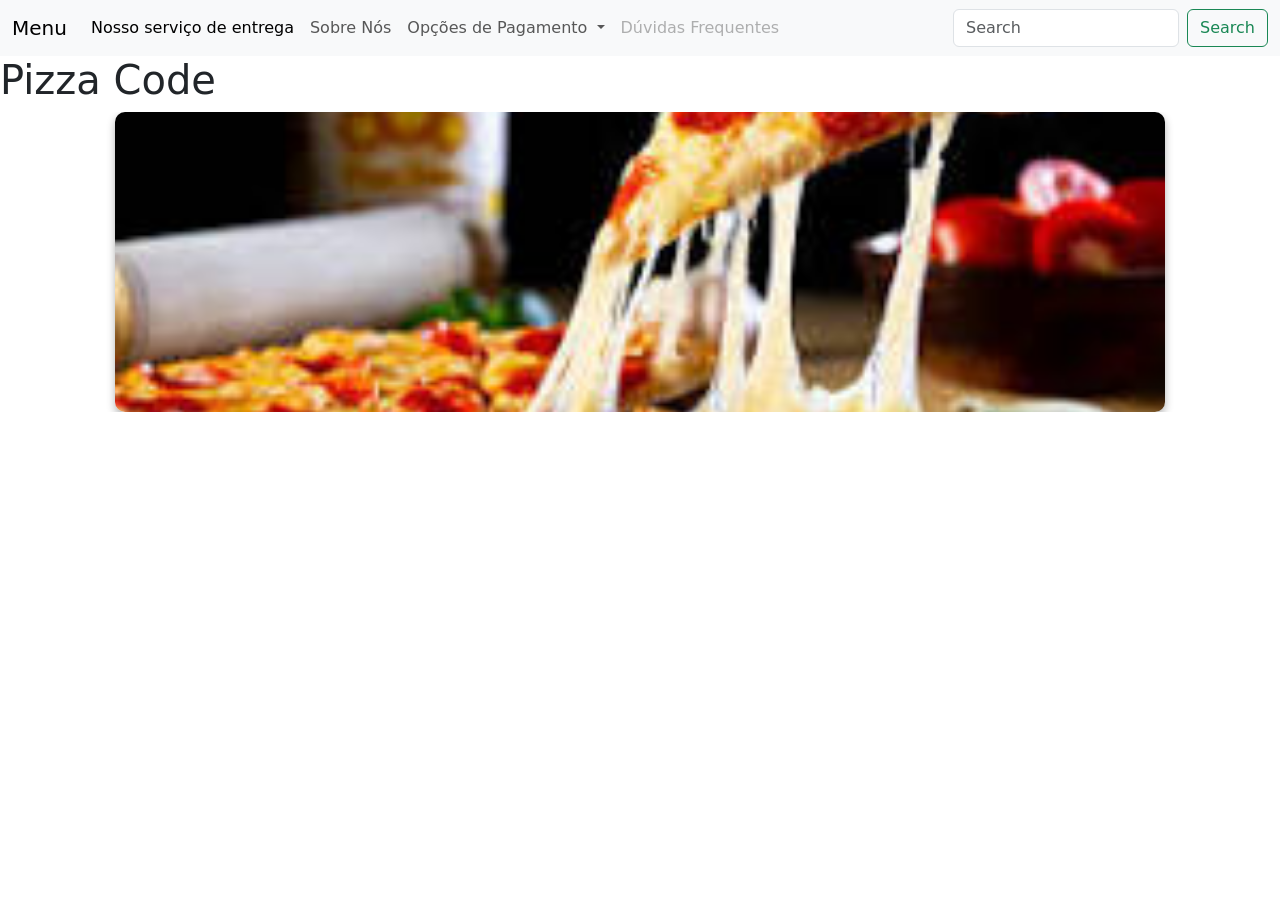
<file: Pizza/index.html>
<!doctype html>
<html lang="en">
  <head>
    <meta charset="utf-8">
    <meta name="viewport" content="width=device-width, initial-scale=1">
    <title>PizzaCode</title>
    <link rel="stylesheet" href="css/style.css"> 
    <link href="https://cdn.jsdelivr.net/npm/bootstrap@5.3.6/dist/css/bootstrap.min.css" rel="stylesheet" integrity="sha384-4Q6Gf2aSP4eDXB8Miphtr37CMZZQ5oXLH2yaXMJ2w8e2ZtHTl7GptT4jmndRuHDT" crossorigin="anonymous">
    <nav class="navbar navbar-expand-lg bg-body-tertiary">
  <div class="container-fluid">
    <a class="navbar-brand" href="#">Menu</a>
    <button class="navbar-toggler" type="button" data-bs-toggle="collapse" data-bs-target="#navbarSupportedContent" aria-controls="navbarSupportedContent" aria-expanded="false" aria-label="Toggle navigation">
      <span class="navbar-toggler-icon"></span>
    </button>
    <div class="collapse navbar-collapse" id="navbarSupportedContent">
      <ul class="navbar-nav me-auto mb-2 mb-lg-0">
        <li class="nav-item">
          <a class="nav-link active" aria-current="page" href="#">Nosso serviço de entrega</a>
        </li>
        <li class="nav-item">
          <a class="nav-link" href="#">Sobre Nós</a>
        </li>
        <li class="nav-item dropdown">
          <a class="nav-link dropdown-toggle" href="#" role="button" data-bs-toggle="dropdown" aria-expanded="false">
            Opções de Pagamento
          </a>
          <ul class="dropdown-menu">
            <li><a class="dropdown-item" href="#">Pix</a></li>
            <li><a class="dropdown-item" href="#"> Cartão de Credito</a></li>
             <li><a class="dropdown-item" href="#"> Dinheiro</a></li>
          </ul>
        </li>
        <li class="nav-item">
          <a class="nav-link disabled" aria-disabled="true">Dúvidas Frequentes</a>
        </li>
      </ul>
      <form class="d-flex" role="search">
        <input class="form-control me-2" type="search" placeholder="Search" aria-label="Search"/>
        <button class="btn btn-outline-success" type="submit">Search</button>
      </form>
    </div>
  </div>
</nav>
  </head>
  <! -- em cima e o header e em abixo e o body -> 
  <body>
    <h1>Pizza Code</h1>
    <div id="carouselExample" class="carousel slide">
  <div class="carousel-inner">
    <div class="carousel-item active">
      <img src="image/download (1).jpg" class="d-block w-100" alt="...">
    </div>
    <div class="carousel-item">
      <img src="image/download2.jpg" class="d-block w-100" alt="...">
    </div>
    <div class="carousel-item">
      <img src="image/download3.jpg" class="d-block w-100" alt="...">
    </div>
  </div>
  <button class="carousel-control-prev" type="button" data-bs-target="#carouselExample" data-bs-slide="prev">
    <span class="carousel-control-prev-icon" aria-hidden="true"></span>
    <span class="visually-hidden">Previous</span>
  </button>
  <button class="carousel-control-next" type="button" data-bs-target="#carouselExample" data-bs-slide="next">
    <span class="carousel-control-next-icon" aria-hidden="true"></span>
    <span class="visually-hidden">Next</span>
  </button>
</div>
    <script src="https://cdn.jsdelivr.net/npm/bootstrap@5.3.6/dist/js/bootstrap.bundle.min.js" integrity="sha384-j1CDi7MgGQ12Z7Qab0qlWQ/Qqz24Gc6BM0thvEMVjHnfYGF0rmFCozFSxQBxwHKO" crossorigin="anonymous"></script>
  </body>
</html>
</file>
<file: Pizza/css/style.css>
/* Ajustar altura da imagem */
.carousel-inner img {
  height: 300px; 
  object-fit: cover; 
  max-width: 1050px;
  
}


.carousel-item img {
  display: block;
  margin: 0 auto;
  
}

.carousel-item img {
  border-radius: 10px;
  box-shadow: 0 4px 8px rgba(0,0,0,0.3);
}
</file>
